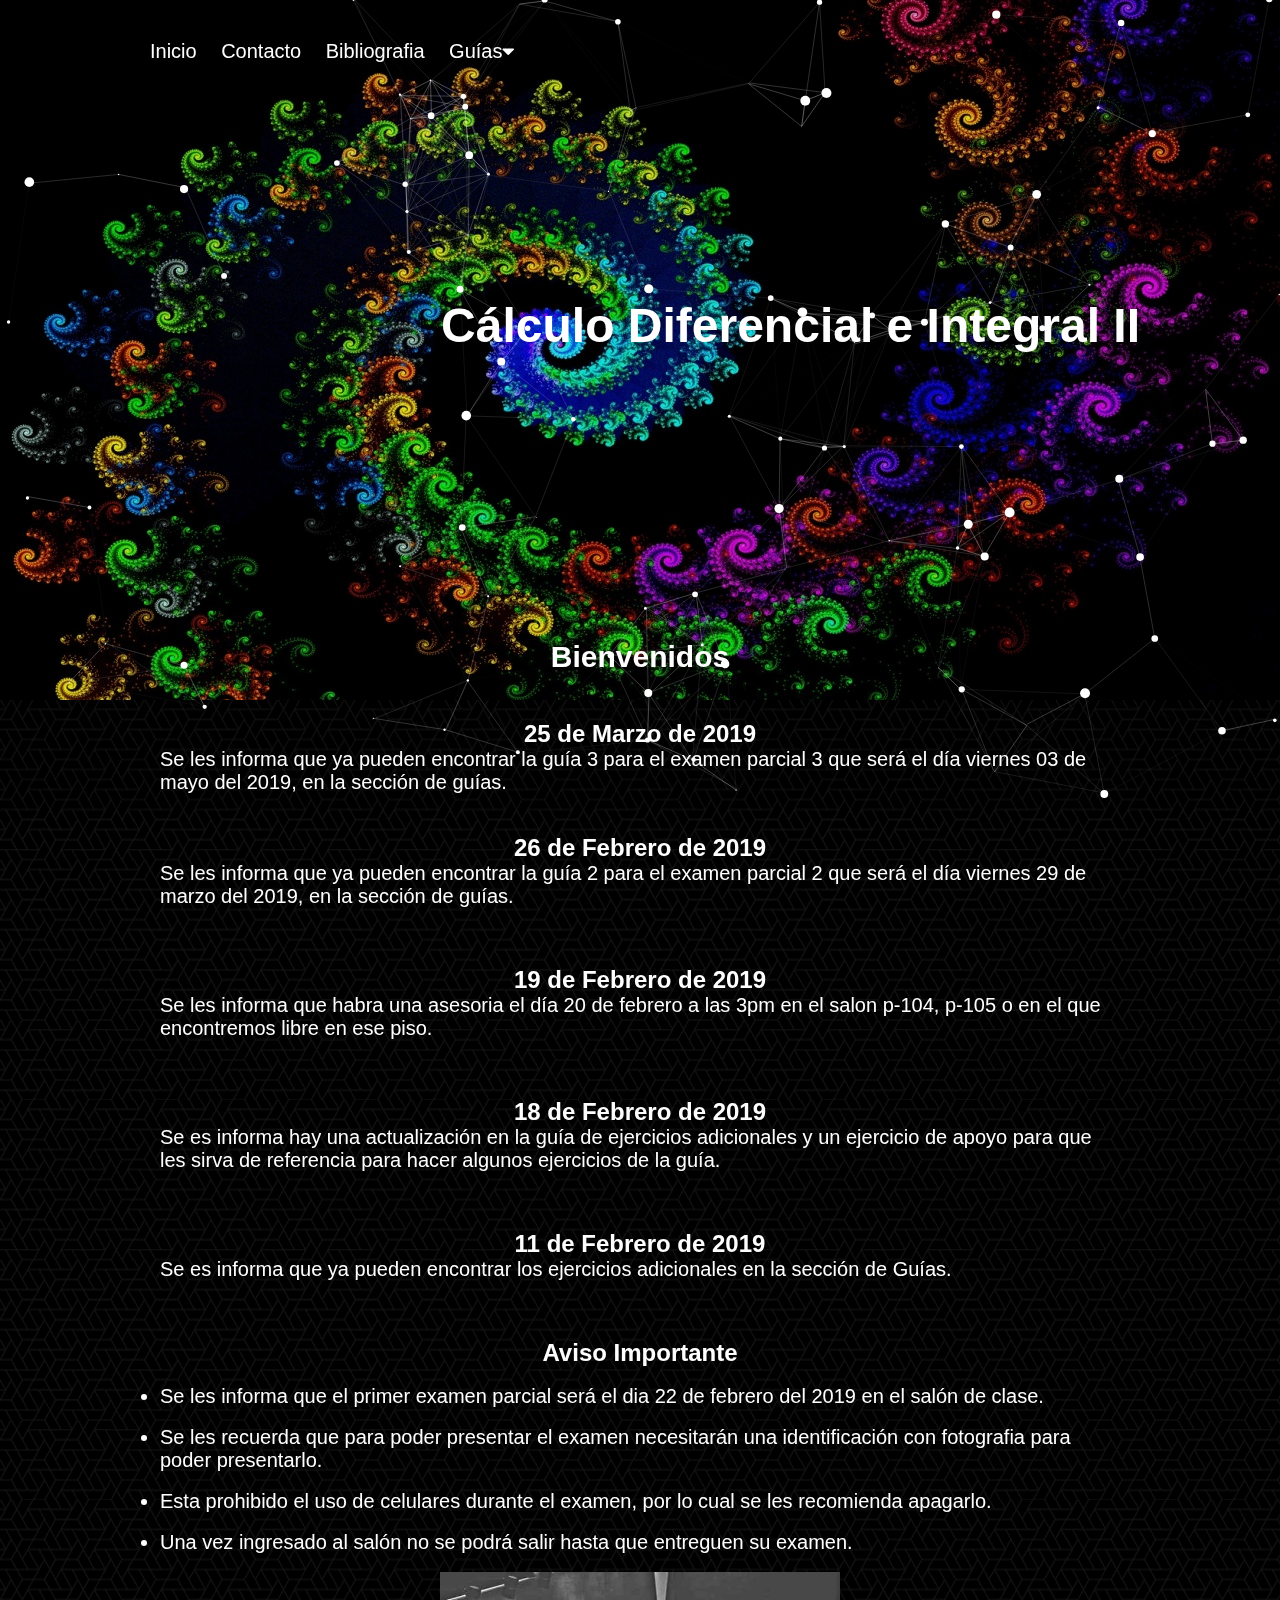
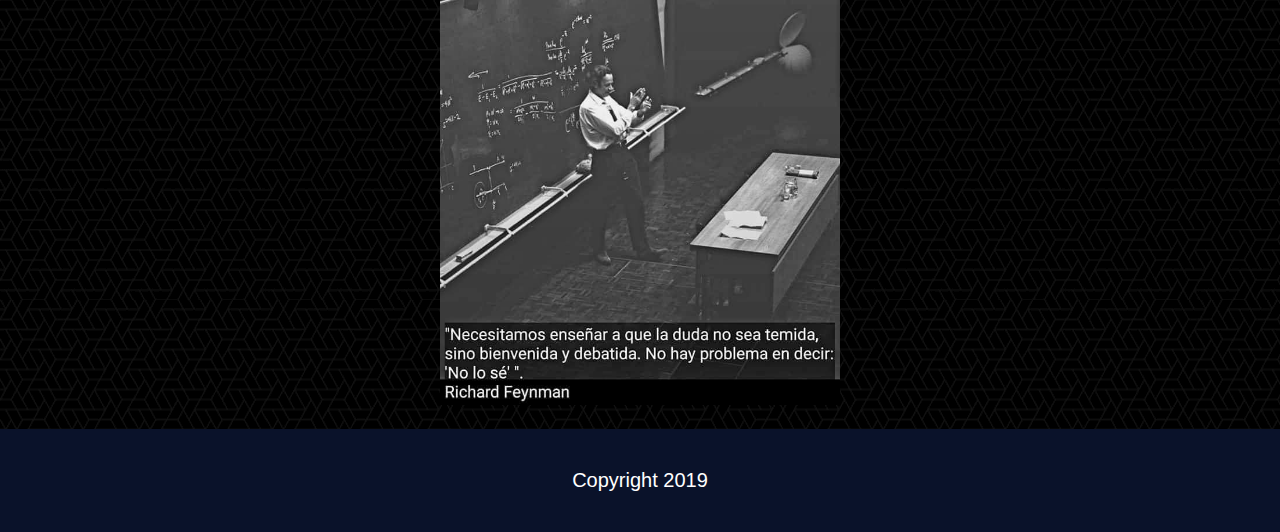
<file: index.html>
<!DOCTYPE html>
<html lang="es">

<head>
    <meta charset="UTF-8">
    <meta name="description" content="Bienvenidos a la página del curso de Cálculo Diferencial e Integral II de la profesora María Juana Linares Altamirano, donde podrán obtener contenido adiccional al curso">
    <meta name="keywords" content="Cálculo 2, Cálculo Diferencial e Integral 2, Cálculo Diferencial e Integral II, Alejandro Melchor Galván, María Juana Linares Altamirano">
    <meta name="owner" content="Cálculo Diferencial e Integral 2">
    <meta name="copyright" content="Alejandro Melchor Galván">
    <meta name="robots" content="index, follow">
    <meta name="viewport" content="width=device-width, user-scalable=no, initial-scale=1.0, maximum-scale=1.0, minimum-scale=1.0">
    <title>Cálculo Diferencia e Integral</title>
    <link rel="stylesheet" href="css/estilos.css">
    <link rel="shorcut icon" type="image/x-icon" href="img/favicon-96x96.png">
    <script src="js/all.min.js"></script>

</head>

<body>

    <div id="particles-js"></div>

    <header>
        <div class="contenedor">
            <nav class="menu">
                <li><a href="index.html" rel="canonical" id="inicio">Inicio</a></li>

                <li><a href="contacto.html" rel="canonical" id="contacto">Contacto</a></li>

                <li><a href="bibliografia.html" rel="canonical" id="bibliografia">Bibliografia</a></li>

                <li class="submenu"><a href="#">Guías<i class="fas fa-caret-down"></i></a>
                    <ul class="children">
                        <li><a href="guia1.html" rel="canonical">Guía 1 <span class="icon-dot"></span></a></li>
                        <li><a href="guia2.html" rel="canonical">Guía 2 <span class="icon-dot"></span></a></li>
                        <li><a href="guia3.html" rel="canonical">Guía 3 <span class="icon-dot"></span></a></li>
                        <li><a href="guia4.html" rel="canonical">Guía 4 <span class="icon-dot"></span></a></li>
                    </ul>
                </li>
            </nav>


            <div class="logo">
                <h1 class="materia"><strong><span>Cálculo Diferencial e Integral II</span></strong></h1>
            </div>

            <div class="mensaje">
                <article class="bienvenida">
                    <h2>Bienvenidos</h2>
                    <br>
                    <p>Esta página servira para subir contenido de apoyo para el curso, asi como para dar avisos y en el cual también podrán descargar las guías</p>
                </article>

            </div>

        </div>

    </header>

    <section class="main">

        <div class="contenedor">
            <article>
                <h2>25 de Marzo de 2019</h2>
                <p>Se les informa que ya pueden encontrar la guía 3 para el examen parcial 3 que será el día viernes 03 de mayo del 2019, en la sección de guías.</p>
            </article>

            <article>
                <h2>26 de Febrero de 2019</h2>
                <p>Se les informa que ya pueden encontrar la guía 2 para el examen parcial 2 que será el día viernes 29 de marzo del 2019, en la sección de guías.</p>
            </article>
            <br>

            <article>
                <h2>19 de Febrero de 2019</h2>
                <p>Se les informa que habra una asesoria el día 20 de febrero a las 3pm en el salon p-104, p-105 o en el que encontremos libre en ese piso.</p>
            </article>
            <br>

            <article>
                <h2>18 de Febrero de 2019</h2>
                <p>Se es informa hay una actualización en la guía de ejercicios adicionales y un ejercicio de apoyo para que les sirva de referencia para hacer algunos ejercicios de la guía.</p>
            </article>
            <br>

            <article>
                <h2>11 de Febrero de 2019</h2>
                <p>Se es informa que ya pueden encontrar los ejercicios adicionales en la sección de Guías.</p>
            </article>
            <br>

            <article>
                <h2>Aviso Importante</h2>
                <br>
                <ul>
                    <li>Se les informa que el primer examen parcial será el dia 22 de febrero del 2019 en el salón de clase.</li>
                    <br>
                    <li>Se les recuerda que para poder presentar el examen necesitarán una identificación con fotografia para poder presentarlo.</li>
                    <br>
                    <li>Esta prohibido el uso de celulares durante el examen, por lo cual se les recomienda apagarlo.</li>
                    <br>
                    <li> Una vez ingresado al salón no se podrá salir hasta que entreguen su examen.</li>

                </ul>

                <br>

                <div class="frase">
                    <img src="img/frase.jpg" alt="Frase de Richard Feynman" title="Frase de Richard Feynman">
                </div>

            </article>

        </div>
    </section>

    <footer>
        <div class="contenedor">
            <div class="copyright">
                <p>Copyright 2019</p>
            </div>
        </div>
    </footer>

    <script src="js/jquery.min.js"></script>
    <script src="js/efectos.js"></script>
    <script src="js/particles.js"></script>
    <script src="js/particulas.js"></script>
</body>

</html>
</file>
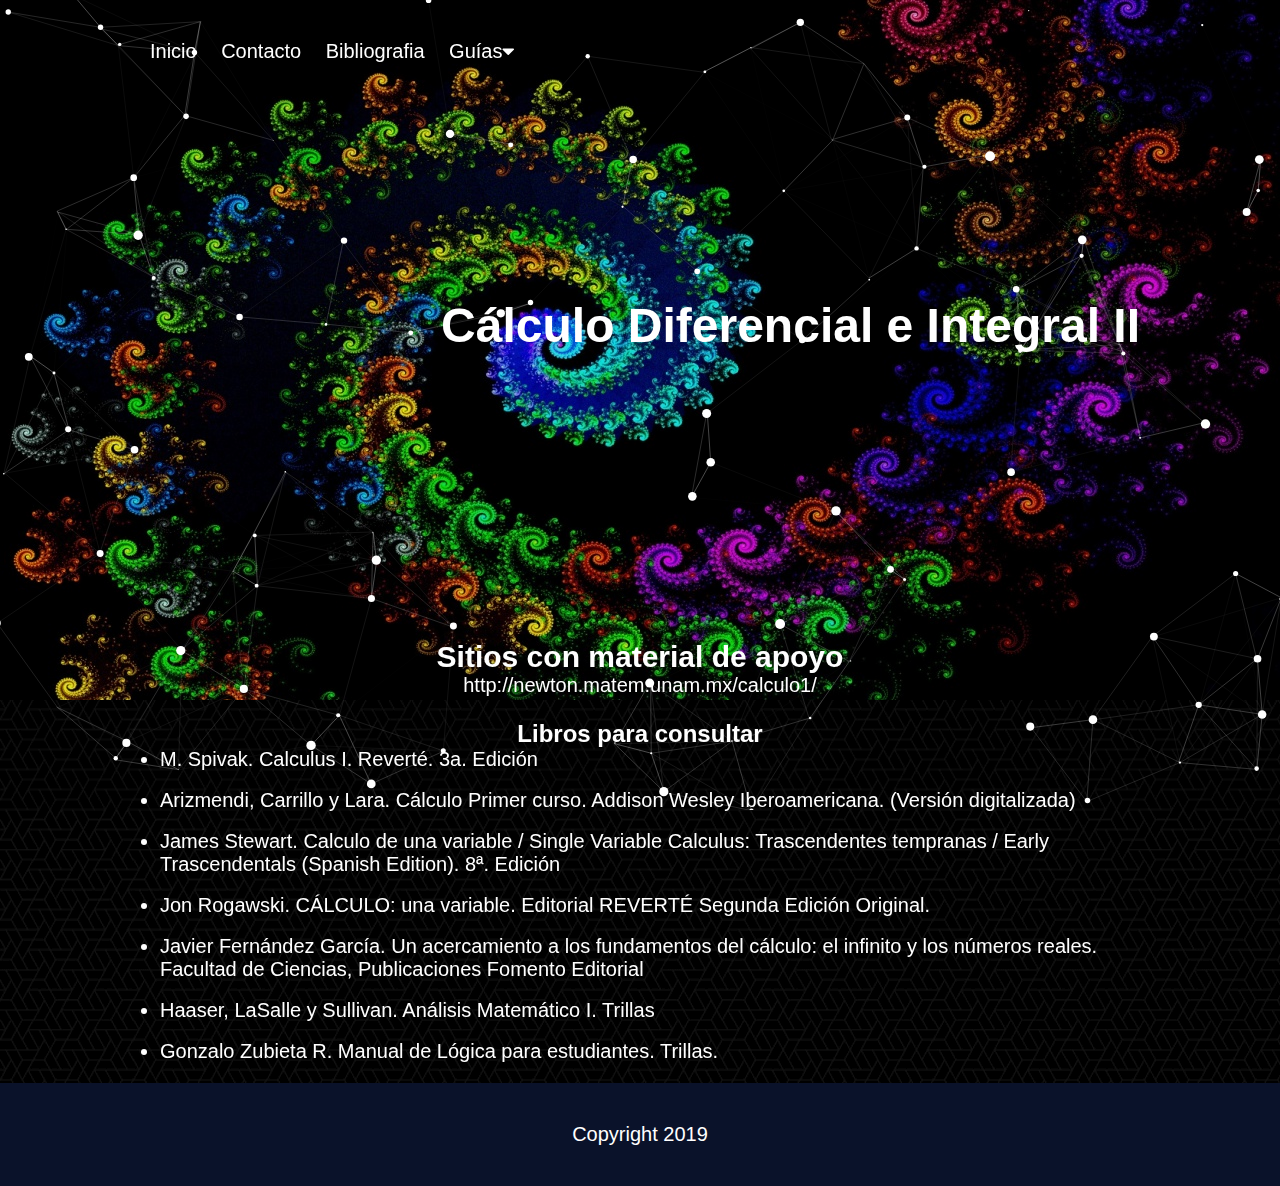
<file: bibliografia.html>
<!DOCTYPE html>
<html lang="es">

<head>
    <meta charset="UTF-8">
    <meta name="description" content="Bienvenidos a la página del curso de Cálculo Diferencial e Integral II de la profesora María Juana Linares Altamirano, donde podrán obtener contenido adiccional al curso">
    <meta name="keywords" content="Cálculo 2, Cálculo Diferencial e Integral 2, Cálculo Diferencial e Integral II, Alejandro Melchor Galván, María Juana Linares Altamirano">
    <meta name="owner" content="Cálculo Diferencial e Integral 2">
    <meta name="copyright" content="Alejandro Melchor Galván">
    <meta name="robots" content="index, follow">
    <meta name="viewport" content="width=device-width, user-scalable=no, initial-scale=1.0, maximum-scale=1.0, minimum-scale=1.0">
    <title>Bibligrafía</title>
    <link rel="stylesheet" href="css/estilos.css">
    <link rel="shorcut icon" type="image/x-icon" href="img/favicon-96x96.png">
    <script src="js/all.min.js"></script>
</head>

<body>

    <div id="particles-js"></div>

    <header>
        <div class="contenedor">
            <nav class="menu">
                <li><a href="index.html" id="inicio">Inicio</a></li>

                <li><a href="contacto.html" id="contacto">Contacto</a></li>

                <li><a href="bibliografia.html" id="bibliografia">Bibliografia</a></li>

                <li class="submenu"><a href="#">Guías<i class="fas fa-caret-down"></i></a>
                    <ul class="children">
                        <li><a href="guia1.html">Guía 1 <span class="icon-dot"></span></a></li>
                        <li><a href="guia2.html">Guía 2 <span class="icon-dot"></span></a></li>
                        <li><a href="guia3.html">Guía 3 <span class="icon-dot"></span></a></li>
                        <li><a href="guia4.html">Guía 4 <span class="icon-dot"></span></a></li>
                    </ul>
                </li>
            </nav>

            <div class="logo">
                <h1 class="materia">Cálculo Diferencial e Integral II</h1>
            </div>

            <div class="sitios">
                <article class="enlaces">
                    <h2>Sitios con material de apoyo</h2>
                    <ul>
                        <li><a target="_blank" title="contenido de cálculo 1" href="http://newton.matem.unam.mx/calculo1/">http://newton.matem.unam.mx/calculo1/</a></li>
                        <li><a target="_blank" title="contenido de cálculo 2" href="http://newton.matem.unam.mx/calculo2/">http://newton.matem.unam.mx/calculo2/</a></li>
                        <li><a target="_blank" title="lógica y conjuntos" href="http://newton.matem.unam.mx/comunidades/">http://newton.matem.unam.mx/comunidades/</a></li>
                    </ul>
                </article>
            </div>
        </div>

    </header>

    <section class="main">
        <div class="contenedor">
            <article>
                <h2>Libros para consultar</h2>

                <ul>
                    <li>M. Spivak. Calculus I. Reverté. 3a. Edición</li>
                    <br>

                    <li>Arizmendi, Carrillo y Lara. Cálculo Primer curso. Addison Wesley Iberoamericana. (Versión digitalizada)</li>
                    <br>

                    <li>James Stewart. Calculo de una variable / Single Variable Calculus: Trascendentes tempranas / Early Trascendentals (Spanish Edition). 8ª. Edición</li>
                    <br>

                    <li>Jon Rogawski. CÁLCULO: una variable. Editorial REVERTÉ Segunda Edición Original.</li>
                    <br>

                    <li>Javier Fernández García. Un acercamiento a los fundamentos del cálculo: el infinito y los números reales. Facultad de Ciencias, Publicaciones Fomento Editorial</li>
                    <br>

                    <li>Haaser, LaSalle y Sullivan. Análisis Matemático I. Trillas</li>
                    <br>

                    <li>Gonzalo Zubieta R. Manual de Lógica para estudiantes. Trillas.</li>
                </ul>
            </article>

        </div>
    </section>

    <footer>
        <div class="contenedor">
            <div class="copyright">
                <p>Copyright 2019</p>
            </div>
        </div>
    </footer>

    <script src="js/jquery.min.js"></script>
    <script src="js/efectos.js"></script>
    <!-- <script src="popper.min.js"></script> -->
    <script src="js/particles.js"></script>
    <script src="js/particulas.js"></script>
    <!-- <script src="js/bootstrap.min.js"></script> -->
</body>

</html>
</file>
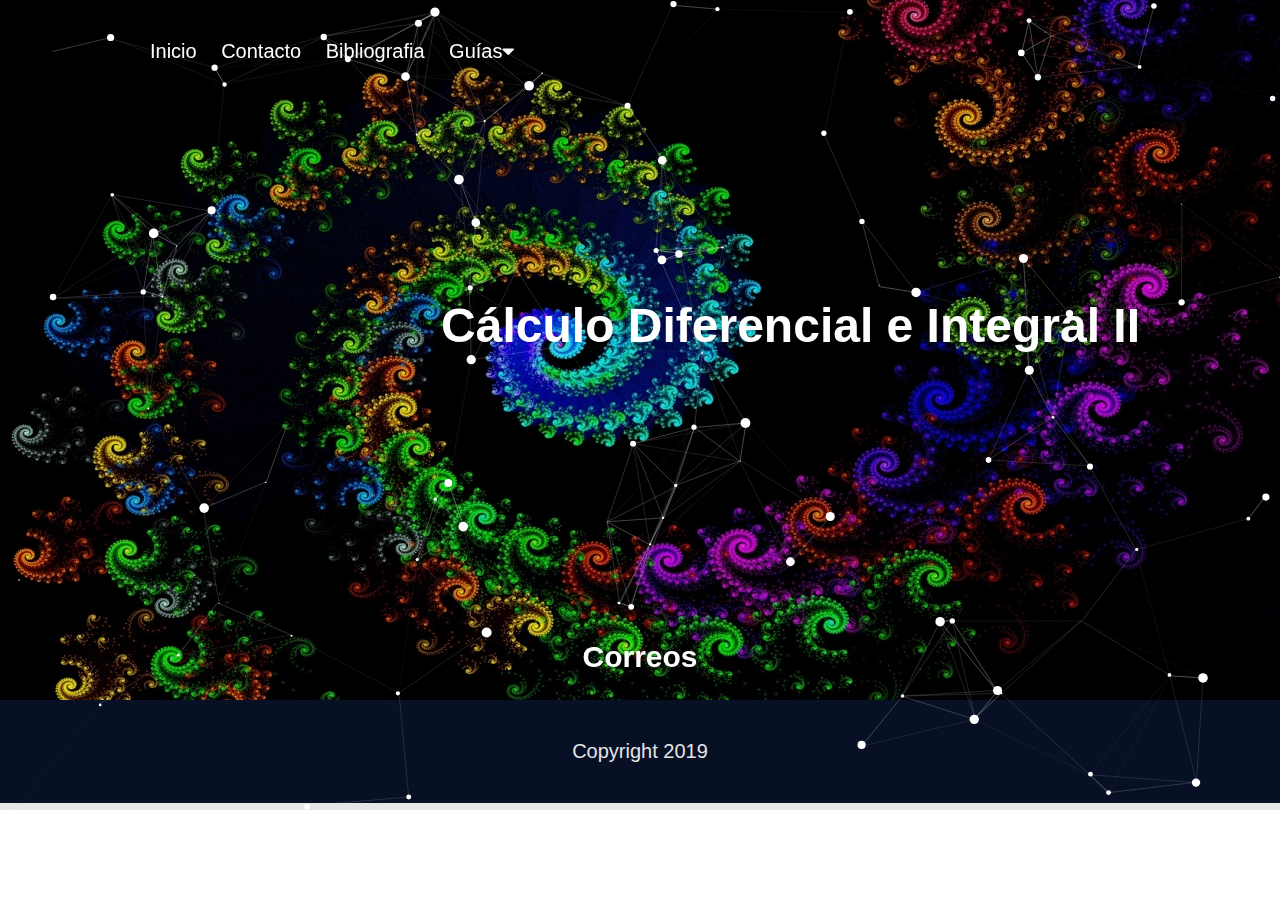
<file: contacto.html>
<!DOCTYPE html>
<html lang="es">

<head>
    <meta charset="UTF-8">
    <meta name="description" content="Bienvenidos a la página del curso de Cálculo Diferencial e Integral II de la profesora María Juana Linares Altamirano, donde podrán obtener contenido adiccional al curso">
    <meta name="keywords" content="Cálculo 2, Cálculo Diferencial e Integral 2, Cálculo Diferencial e Integral II, Alejandro Melchor Galván, María Juana Linares Altamirano">
    <meta name="owner" content="Cálculo Diferencial e Integral 2">
    <meta name="copyright" content="Alejandro Melchor Galván">
    <meta name="robots" content="index, follow">
    <meta name="viewport" content="width=device-width, user-scalable=no, initial-scale=1.0, maximum-scale=1.0, minimum-scale=1.0">
    <title>Contacto</title>
    <link rel="stylesheet" href="css/estilos.css">
    <link rel="shorcut icon" type="image/x-icon" href="img/favicon-96x96.png">
    <script src="js/all.min.js"></script>
</head>

<body>

    <div id="particles-js"></div>

    <header>
        <div class="contenedor">
            <nav class="menu">
                <li><a href="index.html" id="inicio">Inicio</a></li>

                <li><a href="contacto.html" id="contacto">Contacto</a></li>

                <li><a href="bibliografia.html" id="bibliografia">Bibliografia</a></li>

                <li class="submenu"><a href="#">Guías<i class="fas fa-caret-down"></i></a>
                    <ul class="children">
                        <li><a href="guia1.html">Guía 1 <span class="icon-dot"></span></a></li>
                        <li><a href="guia2.html">Guía 2 <span class="icon-dot"></span></a></li>
                        <li><a href="guia3.html">Guía 3 <span class="icon-dot"></span></a></li>
                        <li><a href="guia4.html">Guía 4 <span class="icon-dot"></span></a></li>
                    </ul>
                </li>

            </nav>

            <div class="logo">
                <h1 class="materia">Cálculo Diferencial e Integral II</h1>
            </div>

            <div class="contacto">
                <article class="informacion">
                    <h2>Correos</h2>
                    <br>
                    <p>Maestra: <span>María Juana Linares Altamirano</span></p>
                    <p>linares.juanita@gmail.com</p>
                    <br>
                    <p>Ayudante: <span>Alejandro Melchor Galván</span></p>
                    <p>amg_29-90@hotmail.com</p>
                    <br>
                    <p>Ayudante: Apolonia Juana Pérez Sarabia</p>
                    <p>polasabia@yahoo.com.mx</p>
                </article>
            </div>
        </div>



    </header>


    <footer>
        <div class="contenedor">
            <div class="copyright">
                <p>Copyright 2019</p>
            </div>
        </div>
    </footer>

    <script src="js/jquery.min.js"></script>
    <script src="js/efectos.js"></script>
    <!-- <script src="popper.min.js"></script> -->
    <script src="js/particles.js"></script>
    <script src="js/particulas.js"></script>
    <!-- <script src="js/bootstrap.min.js"></script> -->
</body>

</html>
</file>
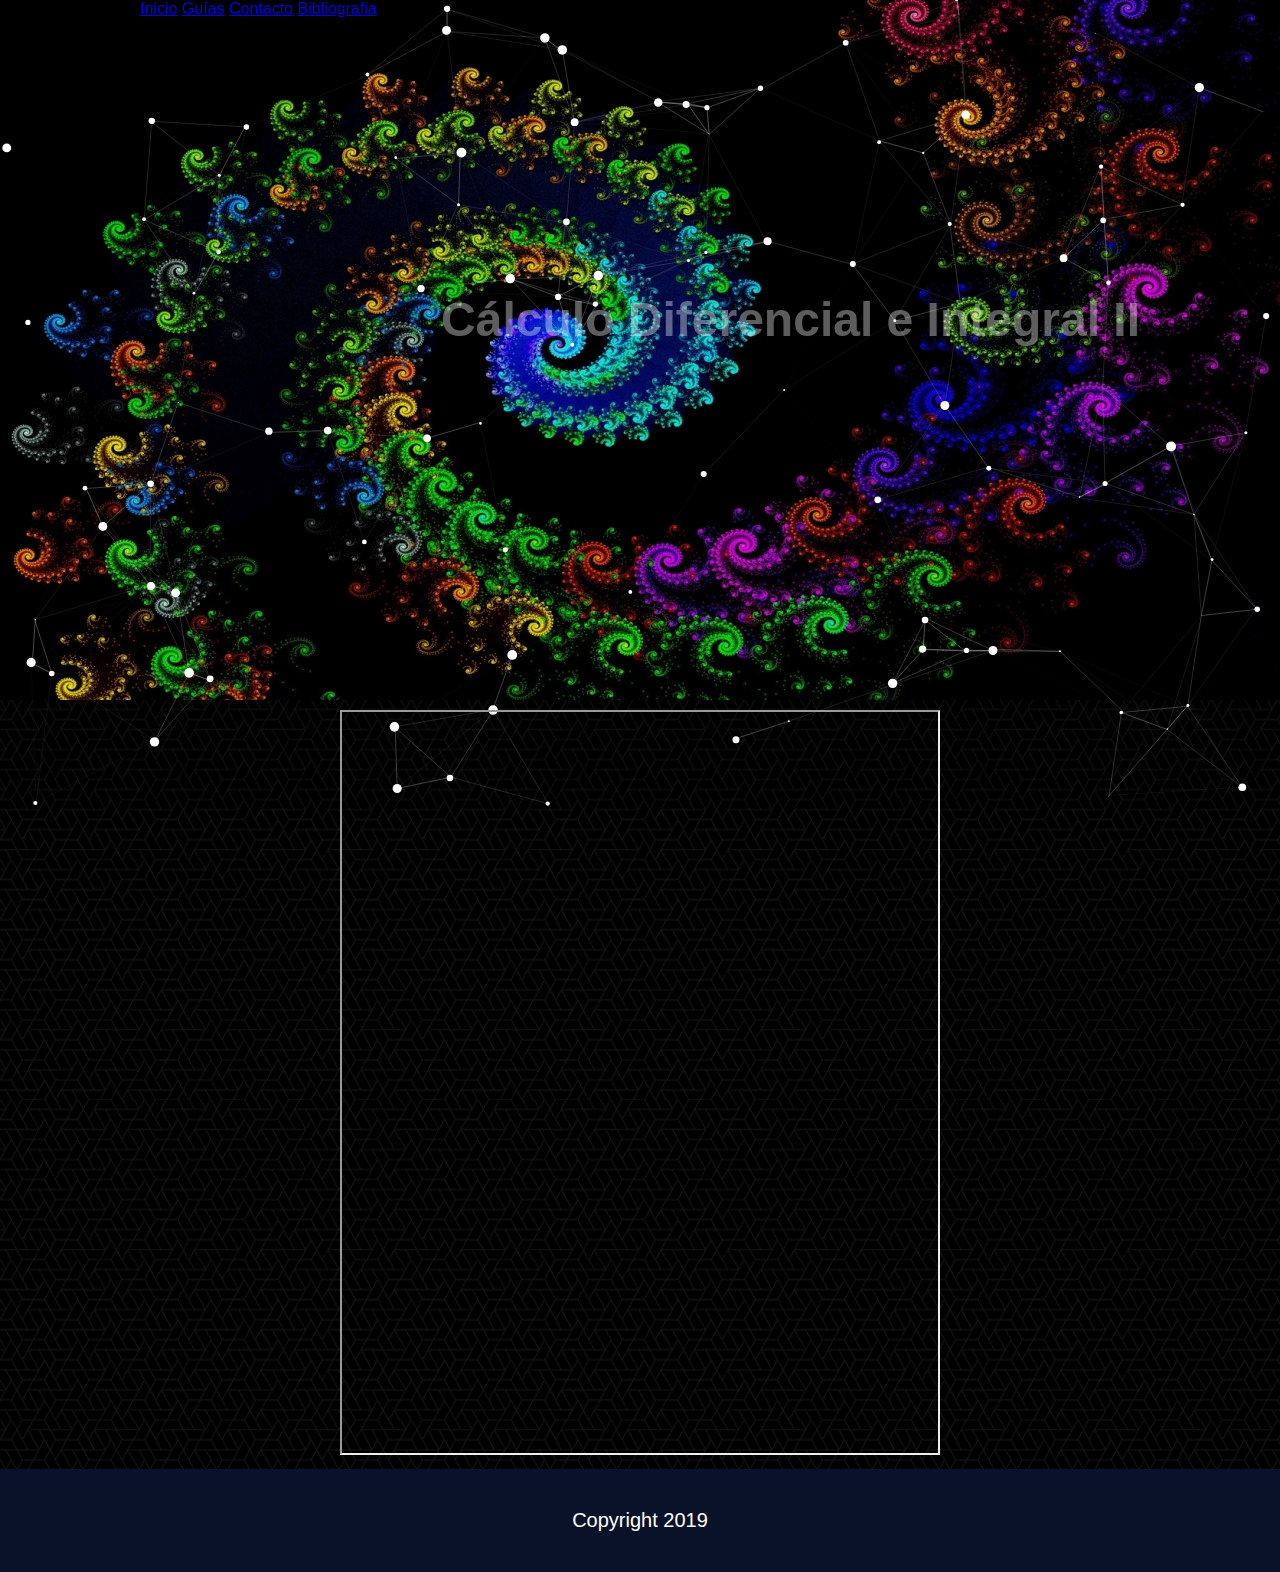
<file: guias.html>
<!DOCTYPE html>
<html lang="es">
<head>
	<meta charset="UTF-8">
	<meta name="viewport" content="width=device-width, user-scalable=no, initial-scale=1.0, maximum-scale=1.0, minimum-scale=1.0">
	<title>Guías</title>
	<link rel="stylesheet" href="css/estilos.css">
</head>
<body>

<div id="particles-js"></div>

	<header>
		<div class="contenedor">
			<nav class="menu">
				<a href="index.html" id="inicio">Inicio</a>
				<a href="guias.html" id="tareas">Guías</a>
				<a href="contacto.html" id="contacto">Contacto</a>
				<a href="bibliografia.html" id="bibliografia">Bibliografia</a>
			</nav>

				<div class="logo">
					<h1 class="materia">Cálculo Diferencial e Integral II</h1>
				</div>
		</div>
		
	</header>

	<section class="main">
		<div class="tarea1">
			<!-- <iframe src="tareas/1.pdf"></iframe> -->
			<iframe src="https://drive.google.com/file/d/1_H5TCAFoDZE3HBObvgcSnPc2a9woOTb3/preview"></iframe>
		</div>

		
	</section>

	<footer>
		<div class="contenedor">
			<div class="copyright">
				<p>Copyright 2019</p>
			</div>
		</div>
	</footer>

	<script src="js/jquery.min.js"></script>
	<script src="js/efectost.js"></script>
	<!-- <script src="popper.min.js"></script> -->
	<script src="js/particles.js"></script>
	<script src="js/particulas.js"></script>
	<!-- <script src="js/bootstrap.min.js"></script> -->
</body>
</html>
</file>
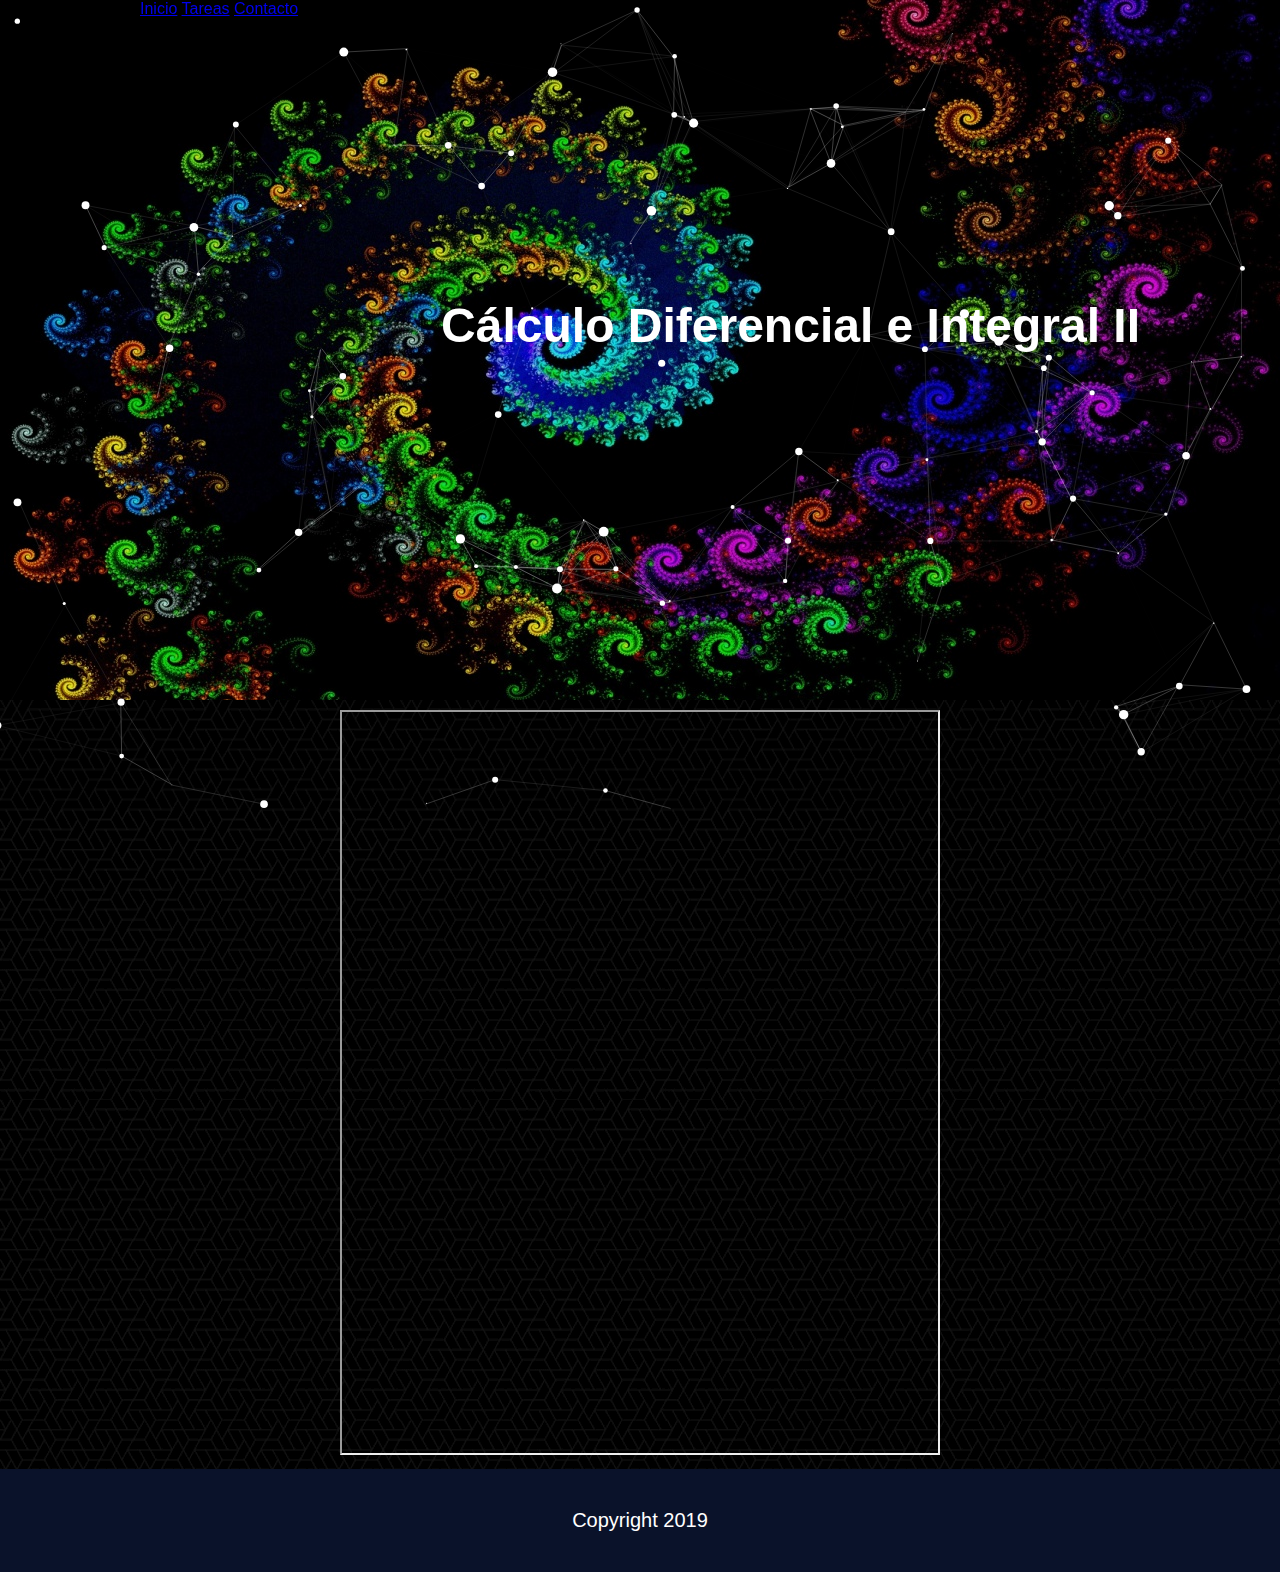
<file: tareas.html>
<!DOCTYPE html>
<html lang="es">
<head>
	<meta charset="UTF-8">
	<meta name="viewport" content="width=device-width, user-scalable=no, initial-scale=1.0, maximum-scale=1.0, minimum-scale=1.0">
	<title>Tareas</title>
	<link rel="stylesheet" href="css/estilos.css">
</head>
<body>

<div id="particles-js"></div>

	<header>
		<div class="contenedor">
			<nav class="menu">
				<a href="index.html" id="inicio">Inicio</a>
				<a href="tareas.html" id="tareas">Tareas</a>
				<a href="contacto.html" id="contacto">Contacto</a>
			</nav>

				<div class="logo">
					<h1 class="materia">Cálculo Diferencial e Integral II</h1>
				</div>
		</div>
		
	</header>

	<section class="main">
		<div class="tarea1">
			<!-- <iframe src="tareas/1.pdf"></iframe> -->
			<iframe src="tareas/1.pdf"></iframe>
		</div>
		
	</section>

	<footer>
		<div class="contenedor">
			<div class="copyright">
				<p>Copyright 2019</p>
			</div>
		</div>
	</footer>

	<script src="js/jquery.min.js"></script>
	<script src="js/efectos.js"></script>
	<!-- <script src="popper.min.js"></script> -->
	<script src="js/particles.js"></script>
	<script src="js/particulas.js"></script>
	<!-- <script src="js/bootstrap.min.js"></script> -->
</body>
</html>
</file>
<file: css/estilos.css>
*{
	margin: 0;
	padding: 0;
	-webkit-box-sizing: border-box;
	-moz-box-sizing:border-box;
	box-sizing: border-box;
}

body{
	font-family: 'Arial';
	font-size: 16px;
}

.contenedor{
	width: 90%;
	max-width: 1000px;
	margin: auto;
	overflow: hidden;
}

#particles-js {
	width: 100%;
	height: 90%;
	position: fixed;
	background: rgba(0,0,0,.1);
}

header{
	width: 100%;
	background:url(fractal.jpg);
	background-size: auto;
	background-attachment: fixed;
	background-position: center 0;
}
header .contenedor{
	position: relative;
	height: 700px;
}

header .menu{
	width: 100%;
	text-align: left;
/*	position: fixed;
	z-index: 100%;*/
}

header .menu li {
	font-size: 20px;
	font-weight: 300;
	display: inline-block;
	margin: 40px 10px;
	text-decoration: none;
	position: relative;
}

header .menu li a{
	color: #fff;
}
 
header nav li .children {
	display: none;
	background: #000;
	position: absolute;
	width: 140%;
	z-index: 1000;
}

header nav li .children li{
	display: block;
	overflow: hidden;
	border-bottom: 1px solid rgba(255,255,255,.5);
}
header nav li:hover .children {
	display: block;
}

header .menu li a{
	text-decoration: none;
}

header .menu li a:hover{
	text-decoration: underline;
}

header .logo{
	width: 100%;
	color: #fff;
	position: absolute;
	top: 50%;
	margin-top: -52px;
}

header .logo .materia{
	font-size: 48px;
	font-weight: 600;
	text-align: right;
}

header .mensaje{
	width: 100%;
	color: #fff;
	position: absolute;
	top:80%;
	margin-top: 80px;
}

header .mensaje .bienvenida {
	text-align: center;
	font-size: 20px;
}

header .contacto{
	width: 100%;
	color: #fff;
	position: absolute;
	top:80%;
	margin-top: 80px;
}

header .contacto .informacion{
	text-align: center;
	font-size: 20px;
}

header .sitios{
	width: 100%;
	color: #fff;
	position: absolute;
	top:80%;
	margin-top: 80px;
}

header .sitios .enlaces{
	text-align: center;
	font-size: 20px;
}

header .sitios .enlaces li a{
	text-decoration: none;
	color: #fff;
}

header .sitios .enlaces li a:hover{
	text-decoration: underline;
}

.main {
	background:url('../img/dark.png');
}

.main .tarea4,.main .tarea3, .main .tarea2, .main .tarea1, .main .adicional, .main .apoyo{
	text-align: center;
	position: relative;
	padding: 10px;
}

.main .tarea4 iframe,.main .tarea3 iframe, .main .tarea2 iframe, .main .tarea1 iframe, .main .adicional iframe, .main .apoyo iframe{
	width: 600px; 
	height: 745px;
}

.main .tarea4 h2, .main .tarea3 h2, .main .tarea3 .main .tarea2 h2, .main .tarea1 h2, .main .adicional h2, .main .apoyo h2{
	color: #fff;
	font-size: 24px;
}

.main article{
	color: #fff;
	text-align: center;
	padding: 20px;
	/*width: 80%;*/
	position: relative;
	border-radius: 4px;
}

.main article h2{
	font-size: 24px;
}

.main article p, .main article ul li{
	text-align: left;
	font-size: 20px
}

.main .frase{
text-align: center;
}

.main .frase img{
	width: 400px;
}

footer{
	background: #0A122A;
	width: 100%;
}

footer .contenedor{
	text-align: center;
	padding: 20px 0;
	font-size: 20px;
	color: #fff;
}

footer .copyright {
	text-align: center;
	padding: 20px 0;
	font-size: 20px;
	color: #fff;
}

@media screen and (max-width: 800px){
	header{
	background-size: 1036px 700px ;
	}

	header .logo .materia{
	font-size: 36px;
	font-weight: 400;
	text-align: center;
	}

	.main .tarea4 iframe,.main .tarea3 iframe, .main .tarea2 iframe, .main .tarea1 iframe, .main .adicional iframe, .main .apoyo iframe{
	width: 585px; 
	height: 730px;
}
}

@media screen and (max-width: 600px){
	header{
	background-size: 956px 650px ;
	}

	header nav li .children li{
	margin:25px 8px;
	}

	header .logo .materia{
	font-size: 28px;
	font-weight: 350;
	text-align: center;
	}

	header .menu{
	width: 100%;
	text-align: center;
}

	header .menu a{
	font-size: 16px;
	font-weight: 200;
	margin: 20px 3px;
	}

	header .mensaje .bienvenida {
	font-size: 16px;
}

	header .contacto .informacion{
	font-size: 16px;
	}

	header .sitios .enlaces{
	font-size: 16px;
}
	.main article ul li{
	font-size: 16px
}

	.main .frase img{
	width: 300px;
	}

	.main .tarea4 h2, .main .tarea3 h2,.main .tarea2 h2, .main .tarea1 h2, .main .adicional h2, .main .apoyo h2{
	font-size: 18px;
}

	.main .tarea4 iframe, .main .tarea3 iframe, .main .tarea2 iframe , .main .tarea1 iframe, .main .adicional iframe, .main .apoyo iframe{
	width: 380px; 
	height: 480px;
	}

	.main .tarea4 ,.main .tarea3 , .main .tarea3 .main .tarea2 , .main .tarea1, .main .adicional, .main .apoyo{
	padding: 8px;

}

@media screen and (max-width: 400px){

	header{
	background-size: 860px 600px ;
	}

	header .contenedor{
		height: 500px;
	}

/*	header .menu a:hover{
	text-decoration: none;
}*/
	
	header nav li .children li{
	margin:10px 5px;
	}

	header .logo .materia{
	font-size: 22px;
	font-weight: 300;
	text-align: center;
	}

    header .menu a{
	font-size: 14px;
	font-weight: 200;
	margin: 16px 2px;
	}

	header .mensaje .bienvenida {
	font-size: 14px;
}

	header .contacto .informacion{
	font-size: 14px;
	}

	header .sitios .enlaces{
	font-size: 14px;
}

	.main article p, .main article ul li{
	font-size: 14px
}
	
	.main .frase img{
	width: 280px;
	}

	.main .tarea4 h2, .main .tarea3 h2, .main .tarea2 h2, .main .tarea1 h2, .main .adicional h2, .main .apoyo h2{
	font-size: 14px;
}

	.main .tarea4 iframe, .main .tarea3 iframe,  .main .tarea2 iframe,.main .tarea1 iframe, .main .adicional iframe, .main .apoyo iframe{
	width: 345px; 
	height: 450px;
}

	.main .tarea4, .main .tarea3 , .main .tarea2 , .main .tarea1, .main .adicional, .main .apoyo{
	padding: 6px;


}
</file>
